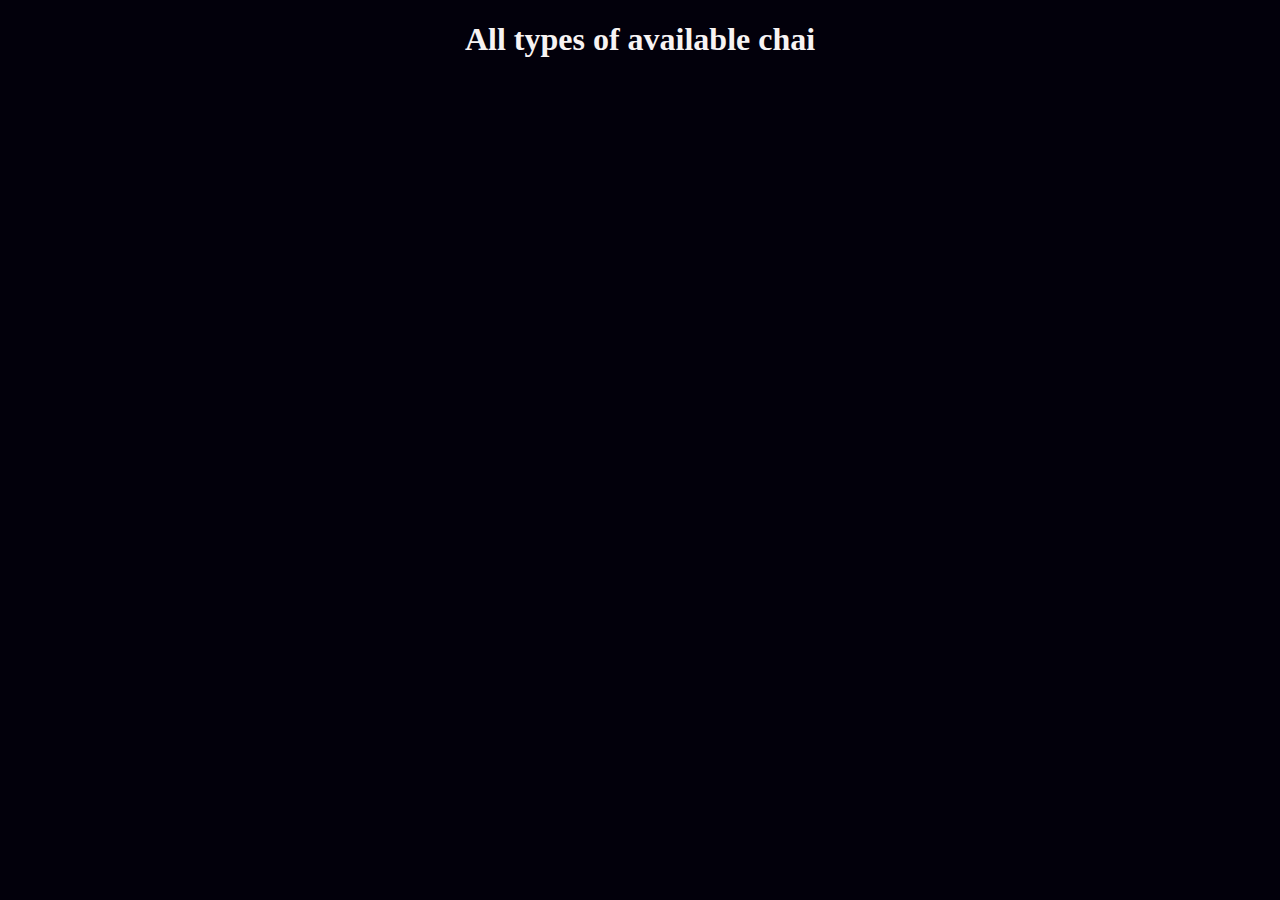
<file: DjangoProject/chai/templates/index.html>
<!DOCTYPE html>
<html lang="en">
<head>
    <meta charset="UTF-8">
    <meta name="viewport" content="width=device-width, initial-scale=1.0">
    <title>Document</title>
    <style>
        body{
            background-color: rgba(2, 0, 11, 1);
            color: rgba(247, 243, 243, 1);
     }

     h1{
        text-align: center;
        font-size: 2em;
     }

    </style>
</head>
<body>
    <h1>All types of available chai</h1>
</body>
</html>
</file>
